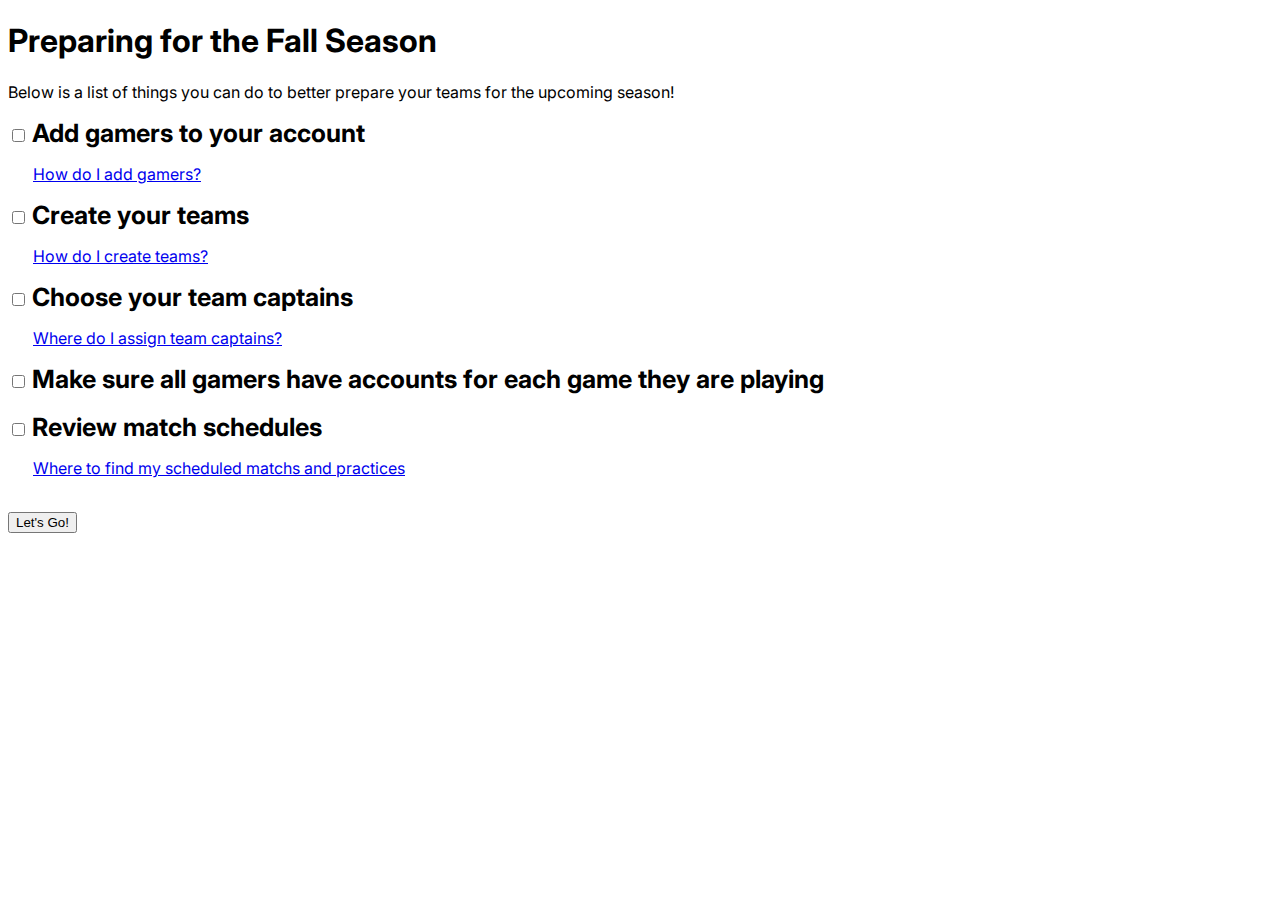
<file: index.html>
<!DOCTYPE html>
<html lang="en">
<head>
    <meta charset="UTF-8">
    <meta name="viewport" content="width=device-width, initial-scale=1.0">
    <link rel="preconnect" href="https://fonts.googleapis.com">
    <link rel="preconnect" href="https://fonts.gstatic.com" crossorigin>
    <link href="https://fonts.googleapis.com/css2?family=Inter:wght@300&display=swap" rel="stylesheet">
    <link rel="stylesheet" href="style.css">
    <title>Document</title>
</head>
<body>
    <h1>Preparing for the Fall Season</h1>
    <p>Below is a list of things you can do to better prepare your teams for the upcoming season!</p>

    
    <input type="checkbox" id="step1">
    <label for="step1"> Add gamers to your account</label>
    <p><a class="link1" href="https://help.vanta.gg/article/146-how-do-i-add-gamers">How do I add gamers?</a></p>
    <input type="checkbox" id="step2">
    <label for="step2">Create your teams</label>
    <p><a class="link1" href="https://help.vanta.gg/article/144-how-do-i-create-teams">How do I create teams?</a></p>
    <input type="checkbox" id="step3">
    <label for="step3">Choose your team captains</label>
    <p><a class="link1" href="https://help.vanta.gg/article/301-can-i-assign-team-captains">Where do I  assign team captains?</a></p>
    <input type="checkbox" id="step4" name="step4" value="gameaccounts">
    <label for="step4">Make sure all gamers have accounts for each game they are playing</label><br><br>
    <input type="checkbox" id="step5">
    <label for="step5">Review match schedules</label>
    <p><a class="link1" href="https://help.vanta.gg/article/117-how-do-i-see-my-schedule">Where to find my scheduled matchs and practices</a></p>
    <br>

    <a href='home.html'>
        <button class="GFG">
            Let's Go!
        </button>
    </a>
    

</body>
</html>
    


    
</body>
</html>
</file>
<file: style.css>
h1 {
    font-family: 'Inter', sans-serif;
}

h2 {
    font-family: 'Inter', sans-serif;
}

p {
    font-family: 'Inter', sans-serif;
}

label {
    font-size: 25px;
    font-family: 'Inter', sans-serif;
    font-weight: bolder;
}

a.link1 {
    position: relative;
    left: 25px;
}
</file>
